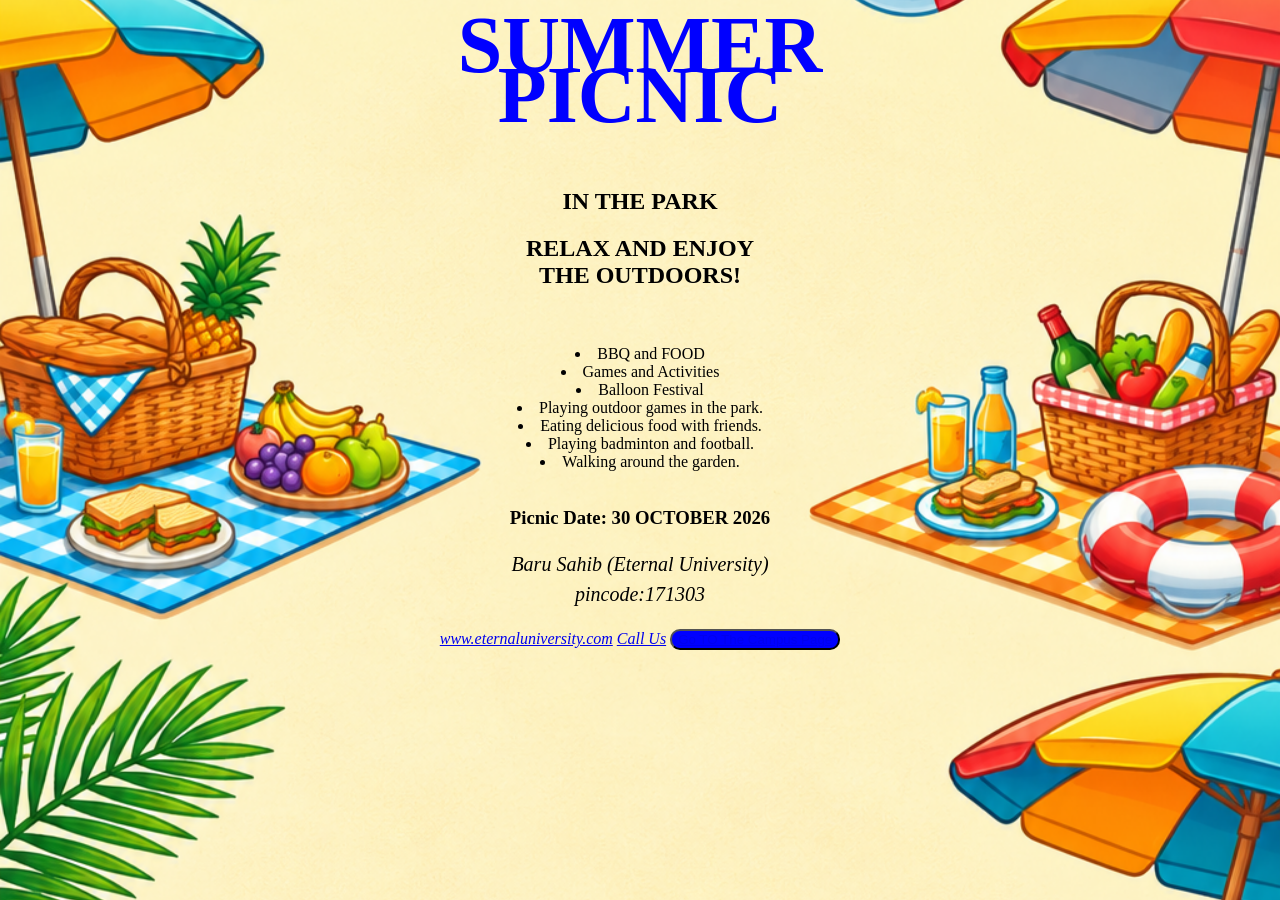
<file: picnic-post.html>
<!DOCTYPE html>
<html lang="en">
<head>
    <meta charset="UTF-8">
    <meta name="viewport" content="width=device-width, initial-scale=1.0">
    <title>campus</title>
    <link rel="stylesheet" href="style.css">
    <style>
        body{
            background-image: url("images/picnic.png");
            background-position: center;
            background-size: cover;
            background-repeat: no-repeat;
            
        }
      h1{
        color: blue;
        font-size: 80px;
        line-height: 50px;

      }

      .campus{
        background-color: blue;
        border-radius: 10px;

      }

    
   
    </style>
</head>
<body>
    <center>
    <h1 ><b>SUMMER<br>PICNIC</b></h1>
    <br>
    <h2>IN THE PARK</h2>
    <h2>RELAX AND ENJOY <br>THE OUTDOORS!</h2>
    <h3></h3>
<br>
<br>

  <li><a>BBQ and FOOD</a></li>
  <li><a>Games and Activities</a></li>
  <li><a>Balloon Festival</a></li>
  <li><a>Playing outdoor games in the park.</a></li>
  <li><a>Eating delicious food with friends.</a></li>
 <li><a>Playing badminton and football.</a></li>
 <li><a>Walking around the garden.</a></li>
<br>
<h3 id="date">
     Picnic Date:
     <time datetime="2026-10-30">30 OCTOBER 2026</time>
</h3>
<footer>
    <address>
    <p>Baru Sahib (Eternal University)<br> pincode:171303</p>
    <a href="milto:hello@example">www.eternaluniversity.com</a>
    <a href="tel:+917927821234">Call Us</a>
    <button class="campus"><a href="index.html">Go TO The Campus Page</a></button>
    </address>
</footer>
    </center>
</html>
</file>
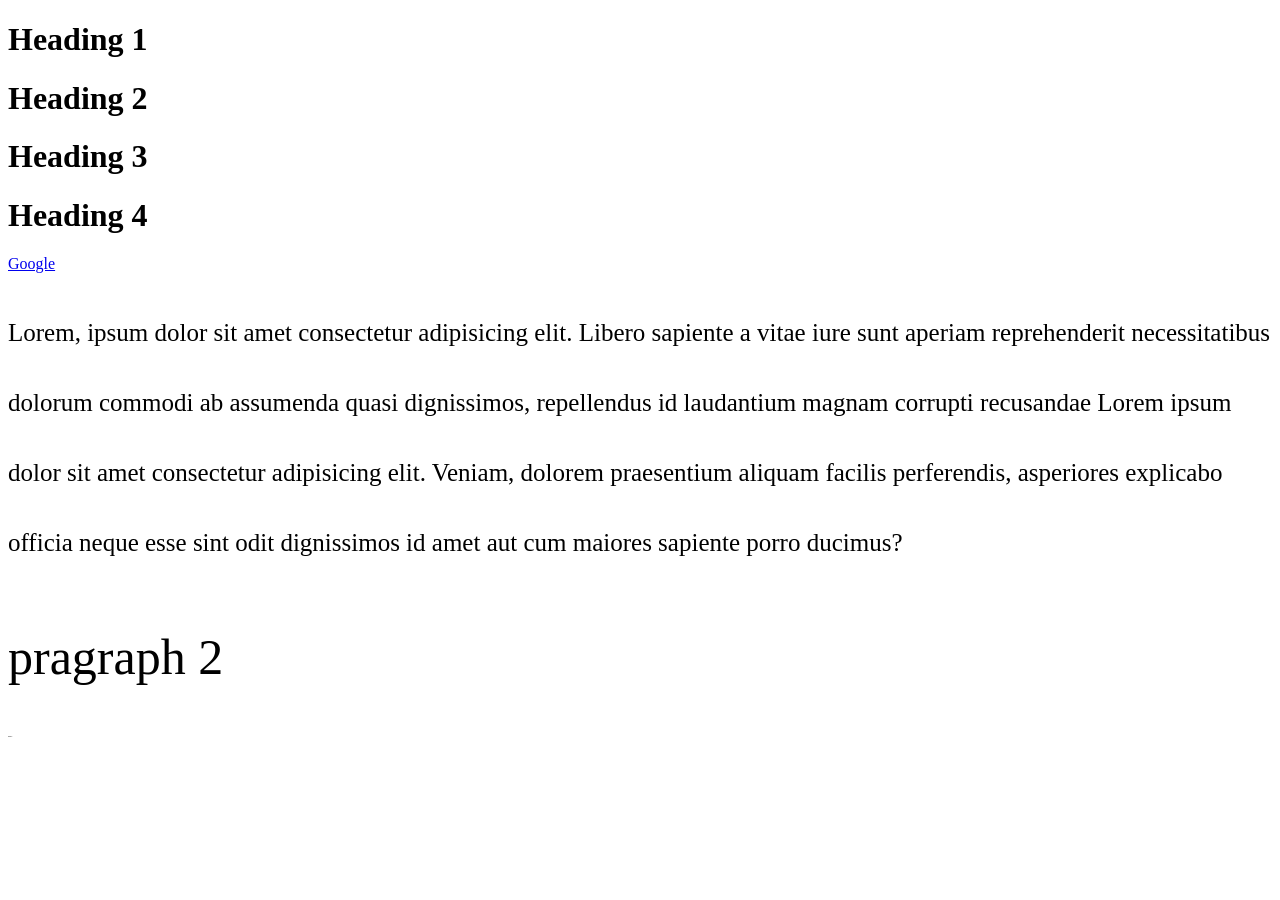
<file: practice.html>
<!DOCTYPE html>
<html lang="en">
<head>
    <meta charset="UTF-8">
    <meta name="viewport" content="width=device-width, initial-scale=1.0">
    <title>Document</title>
    <!-- <style>
    button{
        background-color: blue;
    }
   </style> -->
    <link rel="stylesheet" href="practice.css">
   
</head>
<body>
    <!-- <div id="box">
        this is pragraph tag. Lorem ipsum dolor sit amet consectetur adipisicing elit. Temporibus, ullam. Nam neque officiis at voluptas nesciunt accusamus esse repellat id earum necessitatibus, ipsam nulla harum placeat saepe tenetur, libero asperiores?
    </div> -->
    
    <!-- <h1 class="heding">This is my heding 1</h1>
    <h2 class="heding">This is my heding 2</h2>
    <h3 class="heding"> This is my heding 3</h3>

    <button >Clik me</button> -->
     <h1 id="h1">Heading 1</h1>
     <h1 id="2">Heading 2</h1>
     <h1 id="3">Heading 3</h1>
     <h1 id="4">Heading 4</h1>

    <a href="ww//Google.com">Google</a>

  <p id="one">Lorem, ipsum dolor sit amet consectetur adipisicing elit. Libero sapiente a vitae iure sunt aperiam reprehenderit necessitatibus dolorum commodi ab assumenda quasi dignissimos, repellendus id laudantium magnam corrupti recusandae Lorem ipsum dolor sit amet consectetur adipisicing elit. Veniam, dolorem praesentium aliquam facilis perferendis, asperiores explicabo officia neque esse sint odit dignissimos id amet aut cum maiores sapiente porro ducimus?</p>
  <p id="two">pragraph 2</p>
  <p id="three">pragraph 1</p>
</body>
</html>
</file>
<file: style.css>
body{
    text-align: center;
}

nav ul{
    display: flex;
    gap: 20px;
    justify-content: center; 
    list-style: none;
    margin-bottom: 20px;
    
}

nav a{
    text-decoration: none;
    color: black;
}
.logo {
    font-size: 13px;
    font-weight: bold;
    text-align: left;
}





.Shared {
    border-radius: 25px;
   
}

h1{
    margin-top: 20px;
    font-size:40px;
    margin-bottom: 30px;
}

p{
    font-size:20px;
    line-height:1.5;
    
}



.Share-btn,.Gallery-btn {

border-radius: 30px;
padding-left:5px;
padding-right:5px;
padding-top:5px;
padding-bottom:5px;


}
.Gallery-btn a{
    background-color: green;
    color: white;
   text-decoration: none;
}

.Share-btn a{
    
    color: black;
    text-decoration: none;
}

.Gallery-btn{
    background-color: green;
}
.Share-btn{
    background-color: white;
}


.explore-btn{
border-radius: 20px;
padding-left:1px;
padding-right:1px;
padding-top:1px;
padding-bottom:1px;
background-color: green;
}

.explore-btn a{
    text-decoration:none;
}
</file>
<file: practice.css>
#box{
    background-color: blue;
    /* color: white; */
 } 

/* .heading{
    color: brown;
} */

/* h1,h2,h3 {
    color: red;
}

button{
    background-color: green;
} */

/* p{
    text-align: right;
    text-decoration:  wheat double overline;
} */

/* h1{
    text-align: center;
    text-decoration: line-through;
} */

/* a{
    text-decoration: none;
}

#h1{
    font-weight:50; 
}
#h2{
    font-weight: 200;
}
#h3{
    font-weight: 600;
}

#h4{
    font-weight: 900;
} */

#one{
    font-size: 25px;
    line-height: 70px;
}
#two{
    font-size: 50px;
}
#three{
    font-size: 1px;
}
</file>
